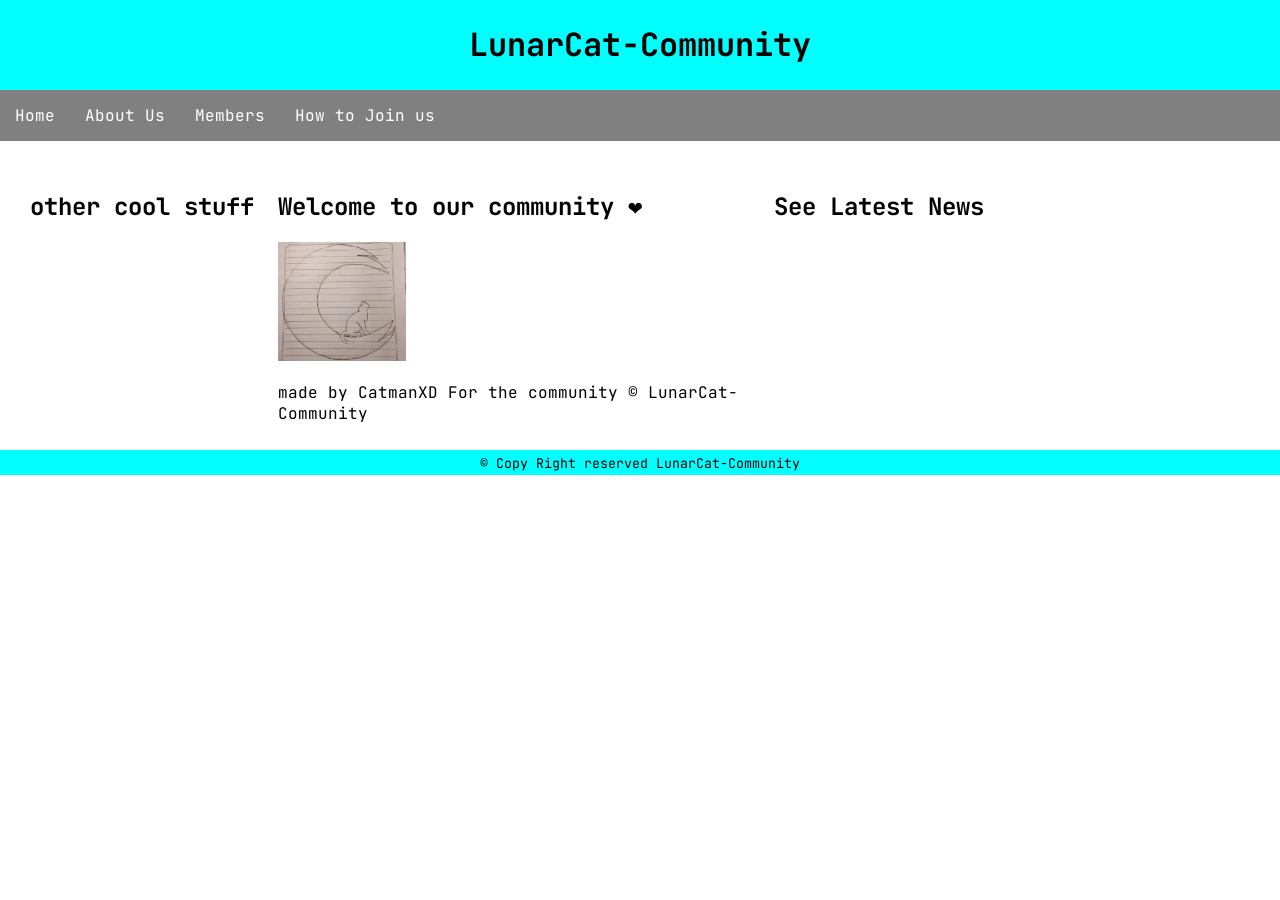
<file: index.html>
<!DOCTYPE html>

<html lang="en">

    <head>
        <meta charset="UTF-8">
        <meta name="viewport" content="width=device-width, initial-scale=1.0">
        <link rel="stylesheet" href="assets/css/style.css">
        <title>LunarCat-Community</title>
    </head>

    <body>
        
        <header>
            <h1>LunarCat-Community</h1>

        </header>

        <nav class="navbar">
            <ul>
                <li><a href="index.html">Home</a></li>
                <li><a href="about.html">About Us</a></li>
                <li><a href="members.html">Members</a></li>
                <li><a href="join_us.html">How to Join us</a></li>
            </ul>
        </nav>

        <main>

            <aside>
                <h2>other cool stuff</h2>
            </aside>

            <section>
                <h2>Welcome to our community ❤</h2>
                <img src="assets/photo/IMG_20260904_151854~2.jpg" style="width: 128px;">
                <p>made by CatmanXD For the community &copy; LunarCat-Community</p>
            </section>

            <article>
                <h2>See Latest News</h2>
            </article>

        </main>

        <br>

        <footer>
            <small>&copy; Copy Right reserved LunarCat-Community</small><br>
        </footer>

    </body>

</html>
</file>
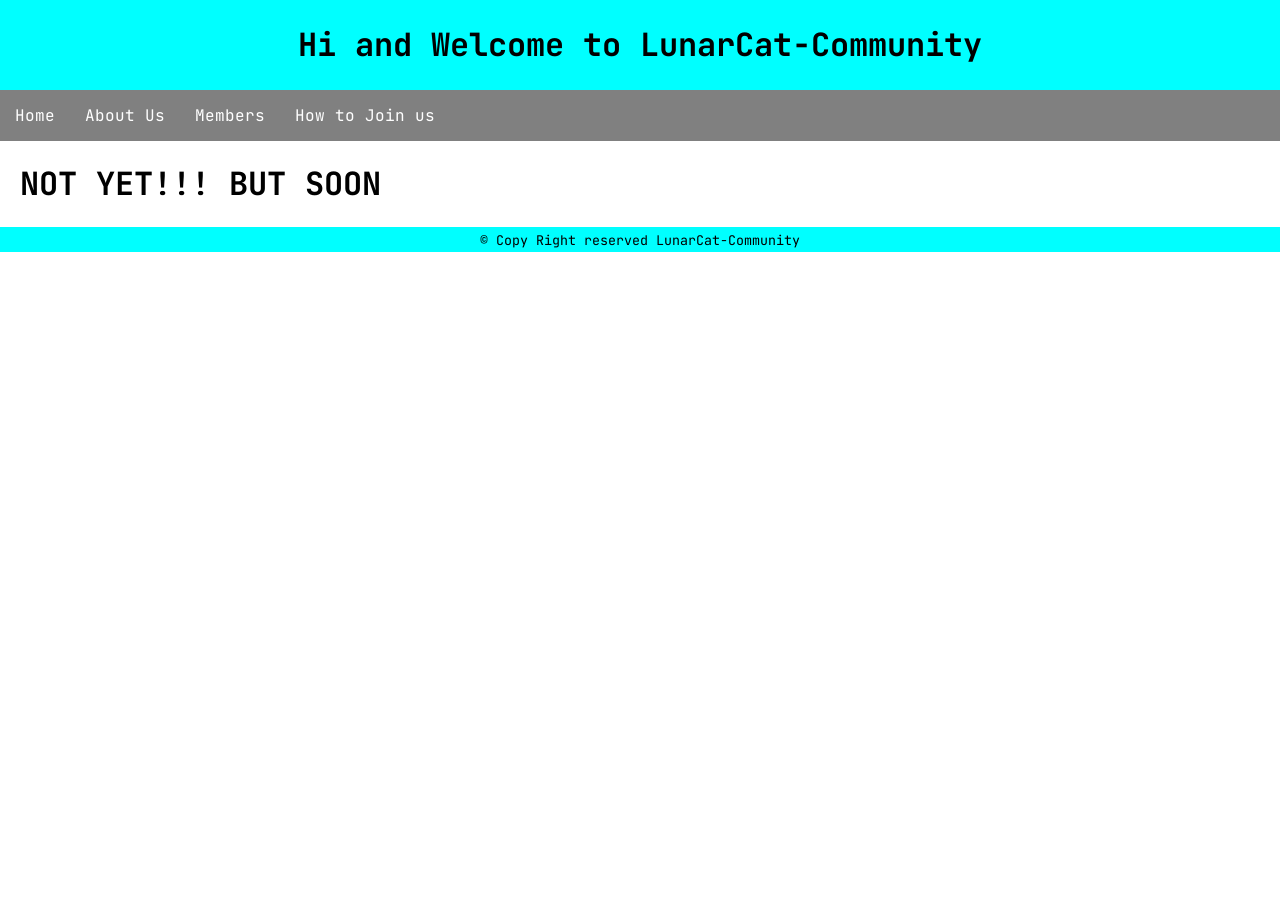
<file: join_us.html>
<!DOCTYPE html>

<html lang="en">

    <head>
        <meta charset="UTF-8">
        <meta name="viewport" content="width=device-width, initial-scale=1.0">
        <link rel="stylesheet" href="assets/css/style.css">
        <title>LunarCat-Community</title>
    </head>

    <body>
        
        <header>

            <h1>Hi and Welcome to LunarCat-Community</h1>

        </header>

        <nav class="navbar">
            <ul>
                <li><a href="index.html">Home</a></li>
                <li><a href="about.html">About Us</a></li>
                <li><a href="members.html">Members</a></li>
                <li><a href="join_us.html">How to Join us</a></li>
            </ul>
        </nav>
        
        <main>
            <h1>NOT YET!!! BUT SOON</h1>
        </main>
        
        <footer>
            <small>&copy; Copy Right reserved LunarCat-Community</small><br>
        </footer>

    </body>

</html>
</file>
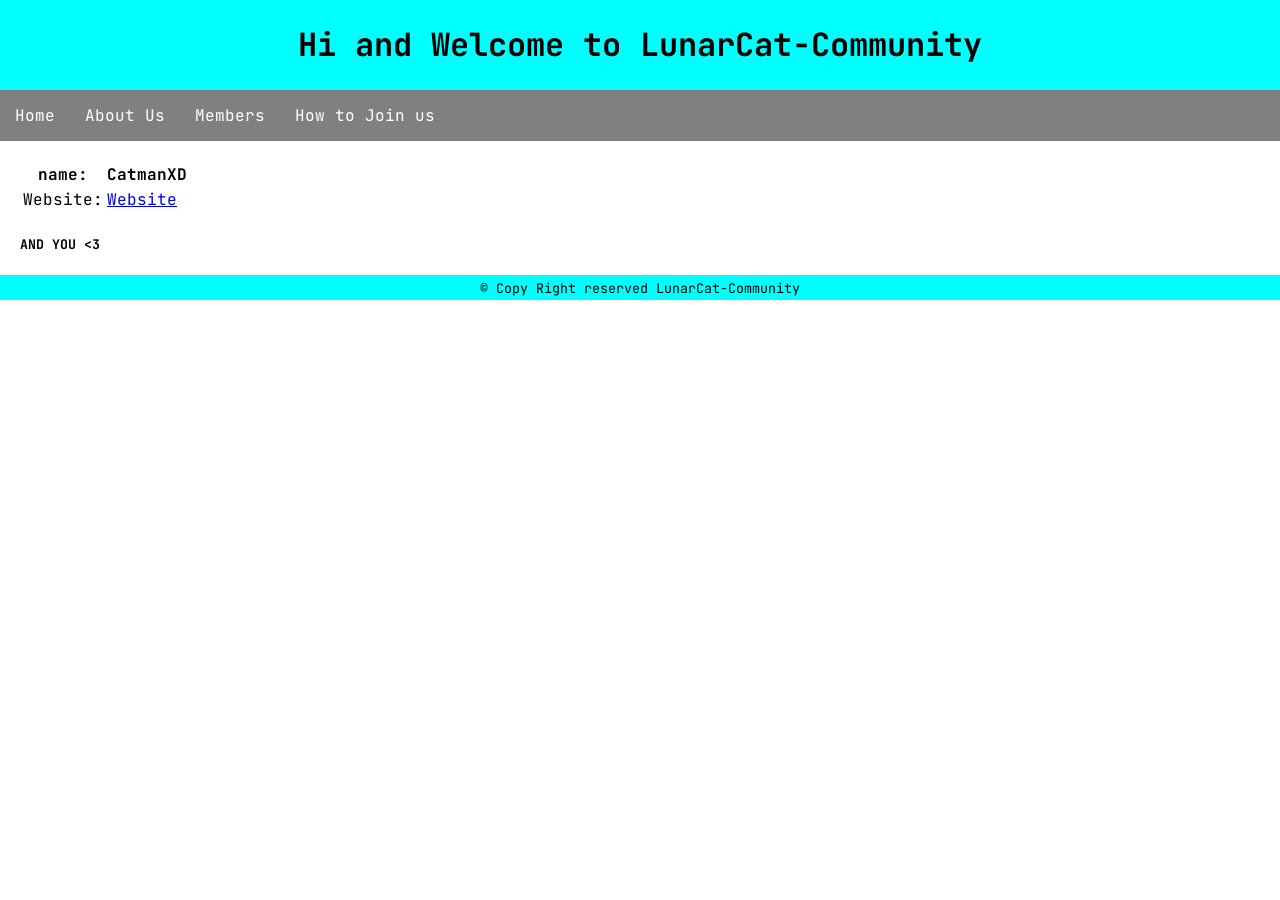
<file: members.html>
<!DOCTYPE html>

<html lang="en">

    <head>
        <meta charset="UTF-8">
        <meta name="viewport" content="width=device-width, initial-scale=1.0">
        <link rel="stylesheet" href="assets/css/style.css">
        <title>LunarCat-Community</title>
    </head>

    <body>
        
        <header>
            <h1>Hi and Welcome to LunarCat-Community</h1>

        </header>

        <nav class="navbar">
            <ul>
                <li><a href="index.html">Home</a></li>
                <li><a href="about.html">About Us</a></li>
                <li><a href="members.html">Members</a></li>
                <li><a href="join_us.html">How to Join us</a></li>
            </ul>
        </nav>

        <main>
            <table>
                <tr>
                    <th>name:</th>
                    <th>CatmanXD</th>
                </tr>
                <tr>
                    <td>Website:</td>
                    <td><a href="https://lunarcat-community.github.io/CatmanXD/">Website</a></td>
                </tr>
            </table>

            <h5>AND YOU <3</h5>
        </main>

        <footer>
            <small>&copy; Copy Right reserved LunarCat-Community</small><br>
        </footer>

    </body>

</html>
</file>
<file: assets/css/style.css>
@import url('https://fonts.googleapis.com/css2?family=JetBrains+Mono:ital,wght@0,100..800;1,100..800&family=Open+Sans:ital,wght@0,300..800;1,300..800&display=swap');

*{
    font-family: "JetBrains Mono", monospace;
    box-sizing: border-box;
}

body{
    margin: 0px;
    padding: 0px;
}

header{
    text-align: center;
    background-color: cyan;
    padding: 2px;
    margin: 0px;
}

main{
    margin: 20px;
}

.navbar ul{
    list-style: none;
    background-color: gray;
    padding: 0px;
    margin: 0px;
    overflow: hidden;
}

.navbar li{
    float: left;
}

.navbar a{
    color: white;
    text-decoration: none;
    padding: 15px;
    display: block;
    text-align: center;
}

.navbar a:hover{
    background-color: bisque;
}

aside{
    width: 20%;
    float: left;
    padding: 10px;
}

section{
    width: 40%;
    float: left;
    padding: 10px;
}

article{
    width: 40%;
    float: left;
    padding: 10px;
}

footer{
    display: block;
    clear: both;
    text-align: center;
    background-color: cyan;
    padding: 2px;
    margin: 0px;
}

@media screen and (max-width:600px){
    aside, section, article{
        width: 100%;
    }
}
</file>
